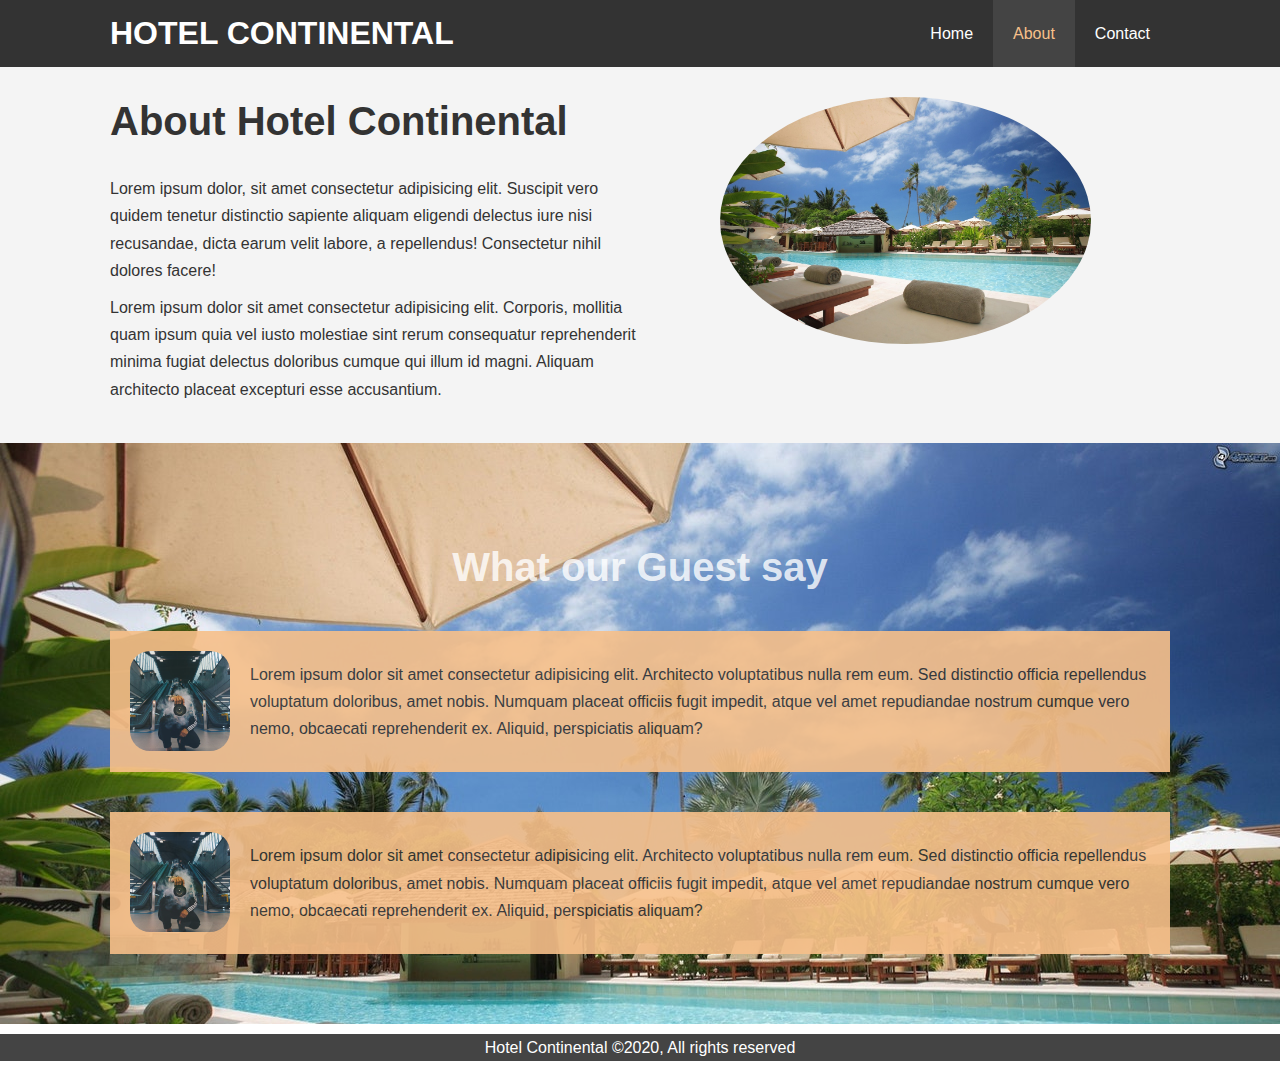
<file: about.html>
<!DOCTYPE html>
<html lang="en">
<head>
    <meta charset="UTF-8">
    <meta name="viewport" content="width=device-width, initial-scale=1.0">
    <meta name="description" content="Welcome to the best hotel Mr wick">
    <meta name="keywods" content="Continental,Rome,Morocco,Greece,New England">
    <title>Hotel Continental</title>
    <link rel="stylesheet" href=" https://stackpath.bootstrapcdn.com/font-awesome/4.7.0/css/font-awesome.min.css">
    <link rel="stylesheet" href="styles/hotel.css">
     <link rel="stylesheet" media="screen and (max-width:768px)" href="mobil.css">
    <!-- <script src="https://kit.fontawesome.com/e23958724c.js"></script>  -->
</head>
    
   
<body>

    <!-- THis is the header -->
     <header>
         <nav id="navbar">

            <div class="container">
                <h1 class="logo"><a href="index.html">HOTEL CONTINENTAL</a></h1>
                <ul>
                   <li><a href="index.html">Home</a></li>
                   <li><a class="current" href="about.html">About</a></li>
                   <li><a  href="contact.html">Contact</a></li>
                </ul>
            </div>
            
         </nav>

     </header>

     <section id="about-info" class="bg-light py-3"> 
         <div class="container">
             <div class="info-left">
                <h1 class="l-heading"><span>About </span> Hotel Continental</h1>

                <p>Lorem ipsum dolor, sit amet consectetur adipisicing elit. 
                    Suscipit vero quidem tenetur distinctio sapiente aliquam 
                    eligendi delectus iure nisi recusandae, dicta earum velit 
                    labore,
                    a repellendus! Consectetur nihil dolores facere!
                </p>

                <p>
                    Lorem ipsum dolor sit amet consectetur adipisicing elit. 
                    Corporis, mollitia quam ipsum quia vel iusto molestiae sint 
                    rerum consequatur reprehenderit minima fugiat delectus doloribus cumque qui illum id magni. 
                    Aliquam architecto placeat excepturi esse accusantium.
                </p>
             </div>

             <div class="info-right">
                <img src="./images/view-of-tourist-resort-338504.jpg" alt="">
             </div>
         </div>
     </section>

     <div class="clr"></div>

     <section id="testimonials" class="py-3">

        <div class="container">
            <h2 class="l-heading">
                What our Guest say
            </h2>
            <div class="testimonial bg-primary">
                <img src="./images/person2.jpg" alt="">
                <p>Lorem ipsum dolor sit amet consectetur adipisicing elit. 
                    Architecto voluptatibus nulla rem eum. Sed distinctio officia
                     repellendus voluptatum doloribus, amet nobis. Numquam placeat officiis fugit impedit, atque vel amet repudiandae nostrum cumque vero nemo, obcaecati reprehenderit ex. 
                    Aliquid, perspiciatis aliquam?</p>
            </div>

            <div class="testimonial bg-primary">
                <img src="./images/person2.jpg" alt="">
                <p>Lorem ipsum dolor sit amet consectetur adipisicing elit. 
                    Architecto voluptatibus nulla rem eum. Sed distinctio officia
                     repellendus voluptatum doloribus, amet nobis. Numquam placeat officiis fugit impedit, atque vel amet repudiandae nostrum cumque vero nemo, obcaecati reprehenderit ex. 
                    Aliquid, perspiciatis aliquam?</p>
            </div>
        </div>
     </section>

        
     <footer id="main-footer">
         <p>Hotel Continental &copy;2020, All rights reserved</p>
     </footer>
</body>
</html>
</file>
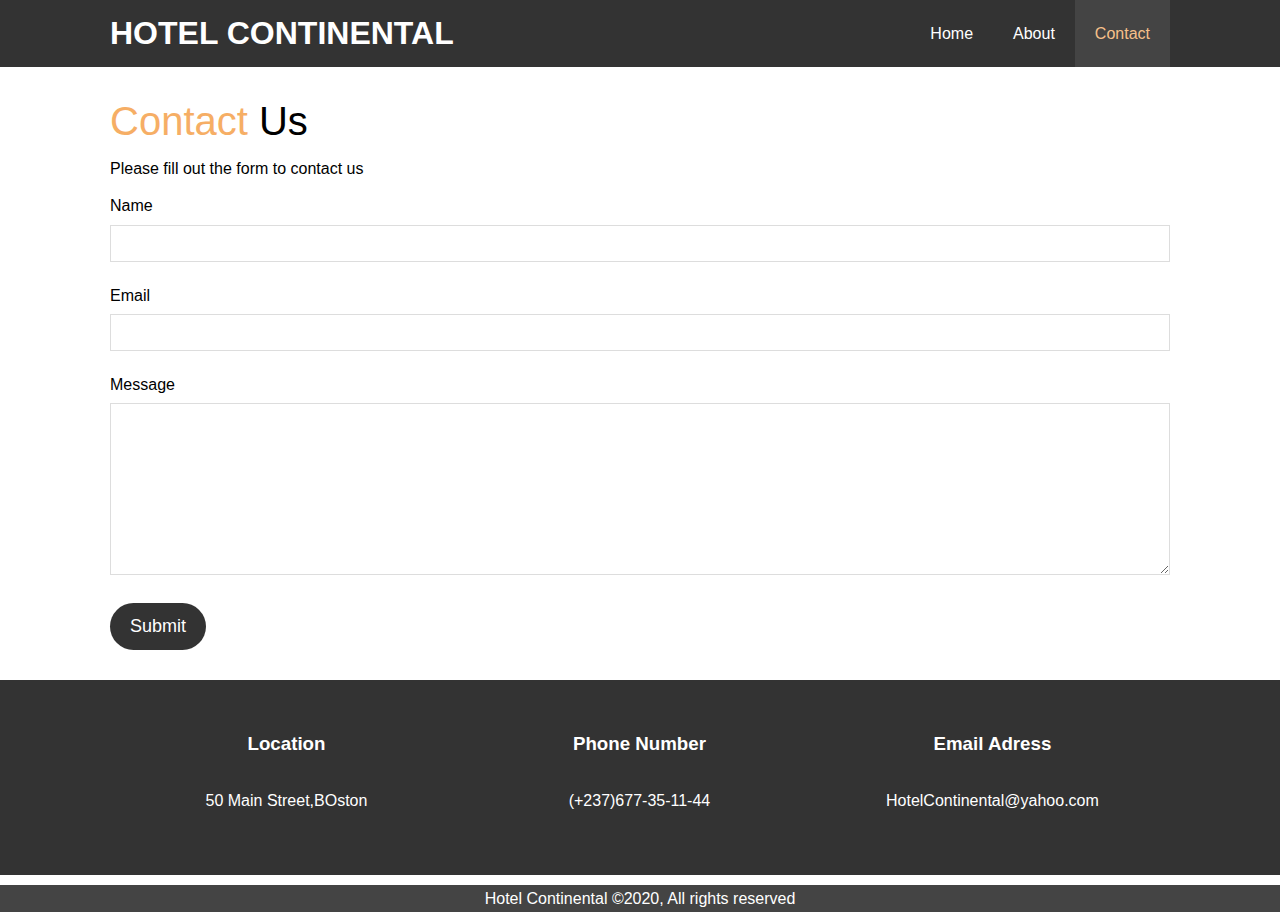
<file: contact.html>
<!DOCTYPE html>
<html lang="en">
<head>
    <meta charset="UTF-8">
    <meta name="viewport" content="width=device-width, initial-scale=1.0">
    <meta name="description" content="Welcome to the best hotel Mr wick">
    <meta name="keywods" content="Continental,Rome,Morocco,Greece,New England">
    <title>Hotel Continental|Contact</title>
    <link rel="stylesheet" href=" https://stackpath.bootstrapcdn.com/font-awesome/4.7.0/css/font-awesome.min.css">
    <link rel="stylesheet" href="styles/hotel.css">
     <link rel="stylesheet" media="screen and (max-width:768px)" href="mobil.css">
    <script src="https://kit.fontawesome.com/e23958724c.js"></script> 
</head>
    
   
<body>

    <!-- THis is the header -->
     <header>
         <nav id="navbar">

            <div class="container">
                <h1 class="logo"><a href="index.html">HOTEL CONTINENTAL</a></h1>
                <ul>
                   <li><a href="index.html">Home</a></li>
                   <li><a href="about.html">About</a></li>
                   <li><a class="current" href="contact.html">Contact</a></li>
                </ul>
            </div>
            
         </nav>

     </header>


<section id="contact-form" class="py-3">

    <div class="container">
        <h class="l-heading">
            <span class="text-primary">Contact </span> Us
        </h>

        <p>Please fill out the form to contact us</p>

        <form action="process.php">
            <div class="form-group">
                <label for="Name">Name</label>
                <input type="text" name="name" id="name">
            </div>

            <div class="form-group">
                <label for="Name">Email</label>
                <input type="email" name="name" id="name">
            </div>

            <div class="form-group">
                <label for="message">Message</label>
                <textarea name="message" id="message" cols="20" rows="10"></textarea>
            </div>
            <button type="submit" class="btn">Submit</button>
        </form>
    </div>
</section>

<section id="contact-info" class="bg-dark">
    <div class="container">
        <div class="box">
            <i class="fas fa-address-card fa-3x"></i>
             <h3> Location</h3>
             <p>50 Main Street,BOston
             </p>
         </div>
         <div class="box">
            <i class="fas fa-phone fa-3x"></i>
              <h3>Phone Number</h3>
            <p>(+237)677-35-11-44</p>
        </div>
         <div class="box ">
            <i class="fas fa-envelope fa-3x"></i>
            <h3>Email Adress</h3>
            <p>HotelContinental@yahoo.com
            </p>
         </div>
    </div>
</section>
        
     <footer id="main-footer">
         <p>Hotel Continental &copy;2020, All rights reserved</p>
     </footer>
</body>
</html>
</file>
<file: mobil.css>
/* Nav Bar */
#navbar .logo{
    float:none;
    text-align:center;
}
#navbar ul,#navbar ul li{
    float:none;
}

#navbar ul li a{
    padding:5px;
    border-bottom:#444 solid 1px;
}

#home-info .info-img{
    display:none;
}
#home-info .info-content{
    float:none;
    width:100%;
}
/* Showcase */
#showcase .showcase-content{
    padding-top:70px;
    padding-bottom:30px;
}
/* Boxes */

.box{
    float:none;
    width:100%;
}

/* About */
#about-info .info-right,
#about-info .info-left{
    float:none;
    width:100%;
}

.l-heading{
    text-align:center;
}

#about-info .info-right{
    margin-top:30px;
}
/* Contact */
#contact-info .box{
    border-bottom:#444 solid 1px;
}
</file>
<file: styles/hotel.css>
/* =============================== */
            /* CSS reset */
/* ================================ */
*{
margin:0;
padding:0;
box-sizing: border-box;
}

html,body{
    font-family:'Montserrat', Tahoma, Geneva, Verdana, sans-serif;
    line-height:1.7em;
}

a{
    color:#333;
    text-decoration:none;
}

h1,h2,h3{
    padding-bottom: 20px;
}

p{
    margin:10px 0;
}

/* ============================== */
        /* UTILTITY CLASS */
/* ============================== */
.container{
    margin:auto;
    max-width:1100px;
    overflow:auto;
    padding:0 20px;
}

.text-primary{
    color:#f6ae65;
}

.lead{
    font-size:20px;
}

.btn{
    display:inline-block;
    color:#fff;
    font-size:18px;
    background:#333;
    padding:13px 20px;
    border:none;
    cursor: pointer;
    border-radius: 25px;
}

.btn:hover{
    background:#f6ae65;
    color:#333;
}

.btn-light{
    background:#f4f4f4f4;
    color:#333;
    padding: 10px;
    border-radius: 25px;
}

.bg-dark{
    background:#333;
    color:#fff;
}

.bg-light{
    background: #f4f4f4;;
    color:#333;
}

.bg-primary{
    color:#333;
    background:#f7c08a;
}

.clr{
    clear:both;
}

/*  padding*/
.py-1{padding:10px 0;}
.py-2{padding:20px 0;}
.py-3{padding:30px 0;}

.l-heading{
    font-size: 40px;
    line-height:1.2;

}

/* ============================= */
/*         NAVBAR STYLES         */
/* ============================= */

#navbar{
    background: #333;
    color:#fff;
    overflow:auto;
}

#navbar a{
    color:#fff;
}

#navbar h1{
    float:left;
    padding-top:20px;
}

#navbar ul{
    float:right;
    list-style: none;
    
}

#navbar ul li{
    float:left;
   
}

#navbar ul li a{
    display:block;
    padding:20px;
    text-align:center;
}

#navbar ul li a:hover,
#navbar ul li a.current{
    background:#444;
    color:#f7c08a;
    
}

/* ========================== */
/*      SHOW CASE             */
/* ========================== */
#showcase{
    background:url(../images/architecture-bridge-building-buildings-298366.jpg )  no-repeat  center center/cover;
    height:600px;
    opacity: 0.8;
}

#showcase .showcase-content{
    color:#fff;
    text-align: center;
    padding-top:170px;
}

#showcase .showcase-content h1 {
    font-size: 60px;
    line-height: 1.2em;
}

#showcase .showcase-content p{
    padding-bottom:20px;
    line-height:1.7em;
}

/* ============================= */
/*          Home Info            */
/* ============================= */
#home-info{
    height:400px;
}

#home-info .info-img{
    float: left;
    width:50%;
    background: url(../images/body-of-water-1628086.jpg) no-repeat;
    min-height:100%;
}

#home-info .info-content{
    float:right;
    height:100%;
    width:50%;
    text-align:center;
    padding:50px 30px;
    /* margin: 50px auto; */
    overflow:hidden;

}

/* ======================== */
/*         Features         */
/* ======================== */
.box{
    float:left;
    width:33.3%;
    padding:50px;
    text-align:center;
}

.box i{
    margin-bottom:10px;
}


/* About Page */
#about-info .info-right{
    float:right;
    width:50%;
    max-height: 100%;
    /* padding: 25px; */
}

#about-info .info-right img{
    display: block;
    width: 70%;
    margin:auto;
    border-radius: 50%;
}

#about-info .info-left{
    float: left;
    width:50%;
    min-height:100%;
}
/* Testimonial styles */
#testimonials{
    height: 100%;
    background-image: url(../images/view-of-tourist-resort-338504.jpg) ; 
    
    padding-top: 100px;

}

#testimonials .container{
   
    /* background-image:url(../img/hourglass-near-heap-of-american-dollars-4386235.jpg) ; */
    

}
#testimonials h2{
    color: #ffffffcc;
    text-align: center;
    padding-bottom: 40px;
}

#testimonials .testimonial img{
    width: 100px;
    float: left;
    margin-right: 20px;
    border-radius: 20%;
   
}

#testimonials .testimonial {
   padding: 20px;
   margin-bottom: 40px;
   opacity:0.9;

}




/* Footer */
#main-footer{
    text-align:center;
    color:#fff;
    background-color: #444;
}


/* ==================== */
/* contact form styles */
/* ==================== */

#contact-form .form-group{
    margin-bottom:20px;
}


#contact-form label{
    display:block;
  margin-bottom:5px;
}

#contact-form input,
#contact-form textarea{
    width: 100%;
    padding:10px;
    border:1px #ddd solid;

}

#contact-form input:focus,
#contact-form textarea:focus{
    outline:none;
    border-color:#f7c08a;
}
</file>
